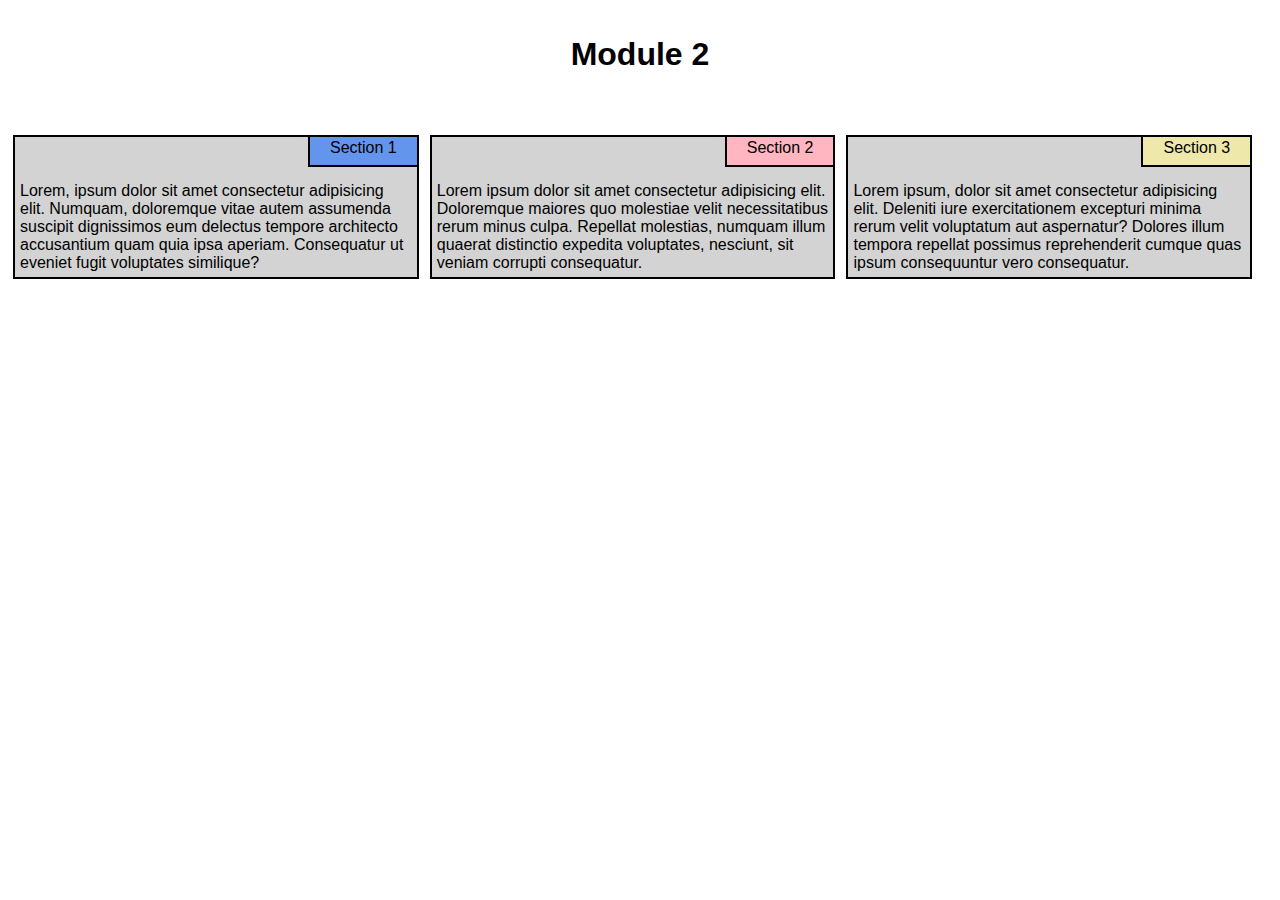
<file: Mod2_solution/index.html>
<!DOCTYPE html>
<html>
    <head>
        <meta charset="utf-8">
        <meta http-equiv="X-UA-compatible" content="IE=Edge">
        <meta name="viewport" content="width=device-width, initial-scale=1">
        <title>Home</title>
        <link rel="stylesheet" href="css/style.css">
    </head>
    <body>
        <h1>Module 2</h1>
        <div class="row">
            <div class="contain"><div class="col-lg-4 col-md-6 col-sm-12"><p id="sec1">Section 1</p> Lorem, ipsum dolor sit amet consectetur adipisicing elit. Numquam, doloremque vitae autem assumenda suscipit dignissimos eum delectus tempore architecto accusantium quam quia ipsa aperiam. Consequatur ut eveniet fugit voluptates similique?</div></div>
            <div class="contain"><div class="col-lg-4 col-md-6 col-sm-12"> <p id="sec2">Section 2</p> Lorem ipsum dolor sit amet consectetur adipisicing elit. Doloremque maiores quo molestiae velit necessitatibus rerum minus culpa. Repellat molestias, numquam illum quaerat distinctio expedita voluptates, nesciunt, sit veniam corrupti consequatur.</div></div>
            <div class="contain"><div class="col-lg-4 col-md-12 col-sm-12"> <p id="sec3">Section 3</p>Lorem ipsum, dolor sit amet consectetur adipisicing elit. Deleniti iure exercitationem excepturi minima rerum velit voluptatum aut aspernatur? Dolores illum tempora repellat possimus reprehenderit cumque quas ipsum consequuntur vero consequatur. </div></div>
        </div>
    </body>
</html>
</file>
<file: Mod2_solution/css/style.css>
* {
    box-sizing: border-box;
}

body {
  font-family: 'Lucida Sans', 'Lucida Sans Regular', 'Lucida Grande', 'Lucida Sans Unicode', Geneva, Verdana, sans-serif ;
  font-weight: 200;
}

h1 {
    text-align: center;
    padding-top: 15px;
    padding-bottom: 30px;
}

.row {
    width: 100%;
}

#sec1, #sec2, #sec3 {
    position: absolute;
    top: 0px;
    right: 0px;
    margin: 0px;
    border-left: 2px solid black;
    border-bottom: 2px solid black;
    padding: 2px 20px 2px 20px;
    height: 30px;
}

#sec1 {
    background-color: cornflowerblue;
}

#sec2 {
    background-color: lightpink;
}

#sec3{
    background-color: palegoldenrod;
}

/*********************     Desktop devices     **************************/
@media (min-width: 992px) {

      .col-lg-4 {
        width: 32.1%;
        float: left;
        border: 2px solid black;
        background-color: lightgray;
        position: relative;
        margin-right: 6px;
        margin-left: 5px;
        margin-top: 10px;
        margin-bottom: 10px;
        padding: 45px 5px 5px 5px;
      }
      
}

/*********************     Tablet devices     **************************/
@media (min-width: 768px) and (max-width: 991px) {
        
      .col-md-6, .col-sm-12 {
        float: left;
        border: 2px solid black;
        background-color: lightgray;
        position: relative;
        margin-right: 10px;
        margin-left: auto;
        margin-top: auto;
        margin-bottom: 10px;
        padding: 30px 5px 5px 5px;
      }

      .col-md-6 {
        width: 48.5%;
      }
      
      .col-md-12 {
        width: 99%;
      }
}

/*********************     Mobile devices     **************************/
@media (max-width: 767px) {

      .col-sm-12 {
        width: 100%;
        float: left;
        border: 2px solid black;
        background-color: lightgray;
        position: relative;
        margin-right: auto;
        margin-left: auto; 
        margin-top: 10px;
        margin-bottom: 10px;
        padding: 30px 5px 5px 5px;
      }
}
</file>
